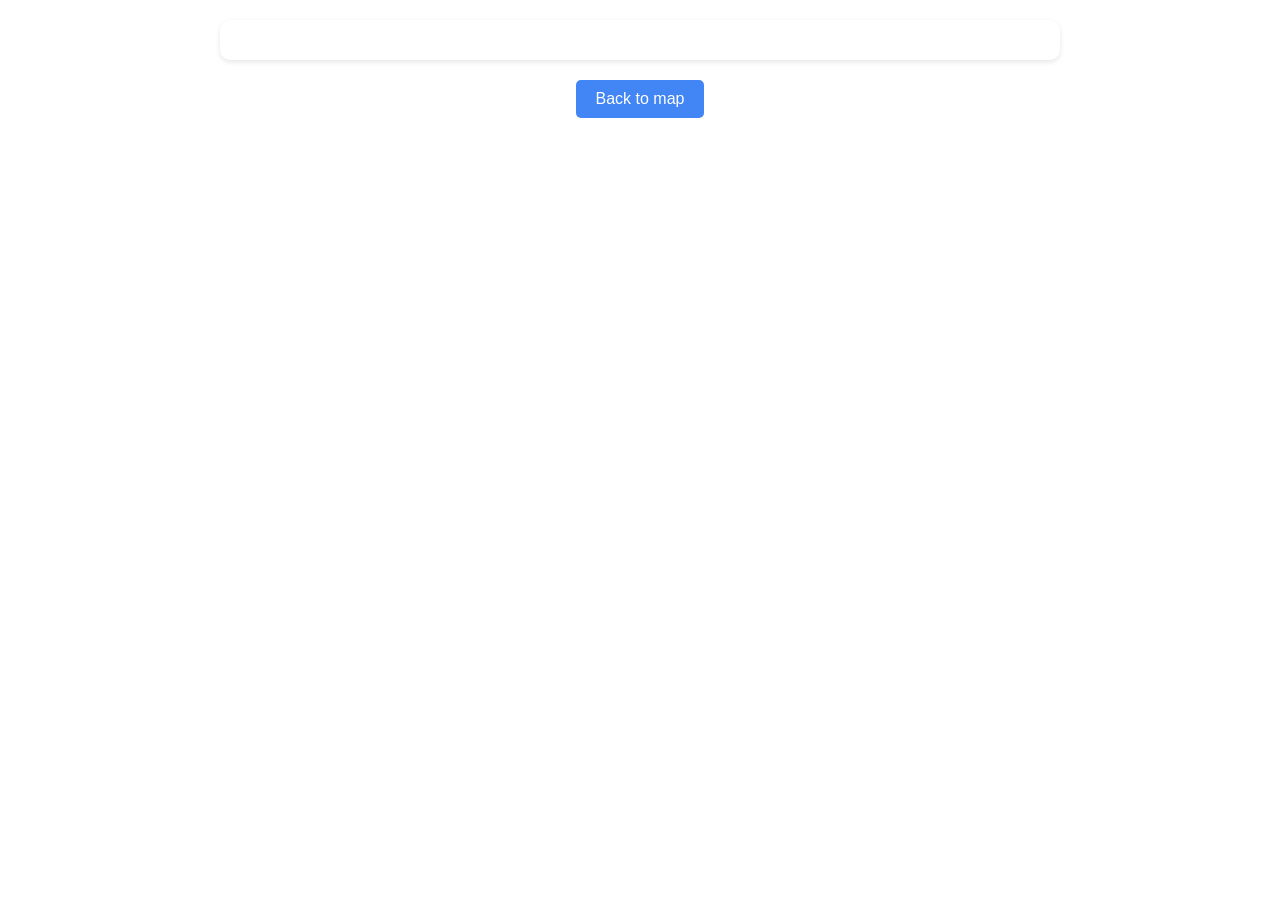
<file: view_weather.html>
<!DOCTYPE html>
<html lang="uk">
<head>
    <meta charset="UTF-8">
    <meta name="viewport" content="width=device-width, initial-scale=1.0">
    <title>Погода</title>
    <link rel="stylesheet" href= "styles/weather.css">
</head>
<body>

<div class="weather-container"></div>

<div class="back-button">
    <a href="./index.html">
        <button>Back to map</button>
    </a>
</div>

<script src="./scripts/weather.js"></script>
</body>
</html>
</file>
<file: styles/weather.css>
.weather-container {
    max-width: 800px;
    margin: 20px auto;
    padding: 20px;
    background-color: white;
    border-radius: 10px;
    box-shadow: 0 2px 5px rgba(0, 0, 0, 0.1);
}


.weather-info-container {
    display: flex;
    flex-direction: column;
    gap: 20px;
}

.location-info {
    text-align: center;
}

.location-info h2 {
    margin: 0;
    font-size: 24px;
    color: #333;
}

.current-weather {
    display: flex;
    flex-direction: column;
    align-items: center;
    gap: 20px;
}

.weather-main {
    display: flex;
    align-items: center;
    gap: 20px;
}

.temperature {
    font-size: 48px;
    margin: 0;
    color: #333;
}

.description {
    font-size: 18px;
    color: #666;
}

.weather-details {
    display: grid;
    grid-template-columns: repeat(auto-fit, minmax(200px, 1fr));
    gap: 15px;
    width: 100%;
}

.detail-item {
    display: flex;
    justify-content: space-between;
    padding: 10px;
    background-color: #f5f5f5;
    border-radius: 5px;
}

.back-button {
    display: block;
    width: fit-content;
    margin-left: auto;
    margin-right: auto;
    margin-top: 20px;
    text-align: center;
}

.back-button button {
    padding: 10px 20px;
    font-size: 16px;
    background-color: #4285F4;
    color: white;
    border: none;
    border-radius: 5px;
    cursor: pointer;
    transition: background-color 0.3s;
}

.back-button button:hover {
    background-color: #3367D6;
}
</file>
